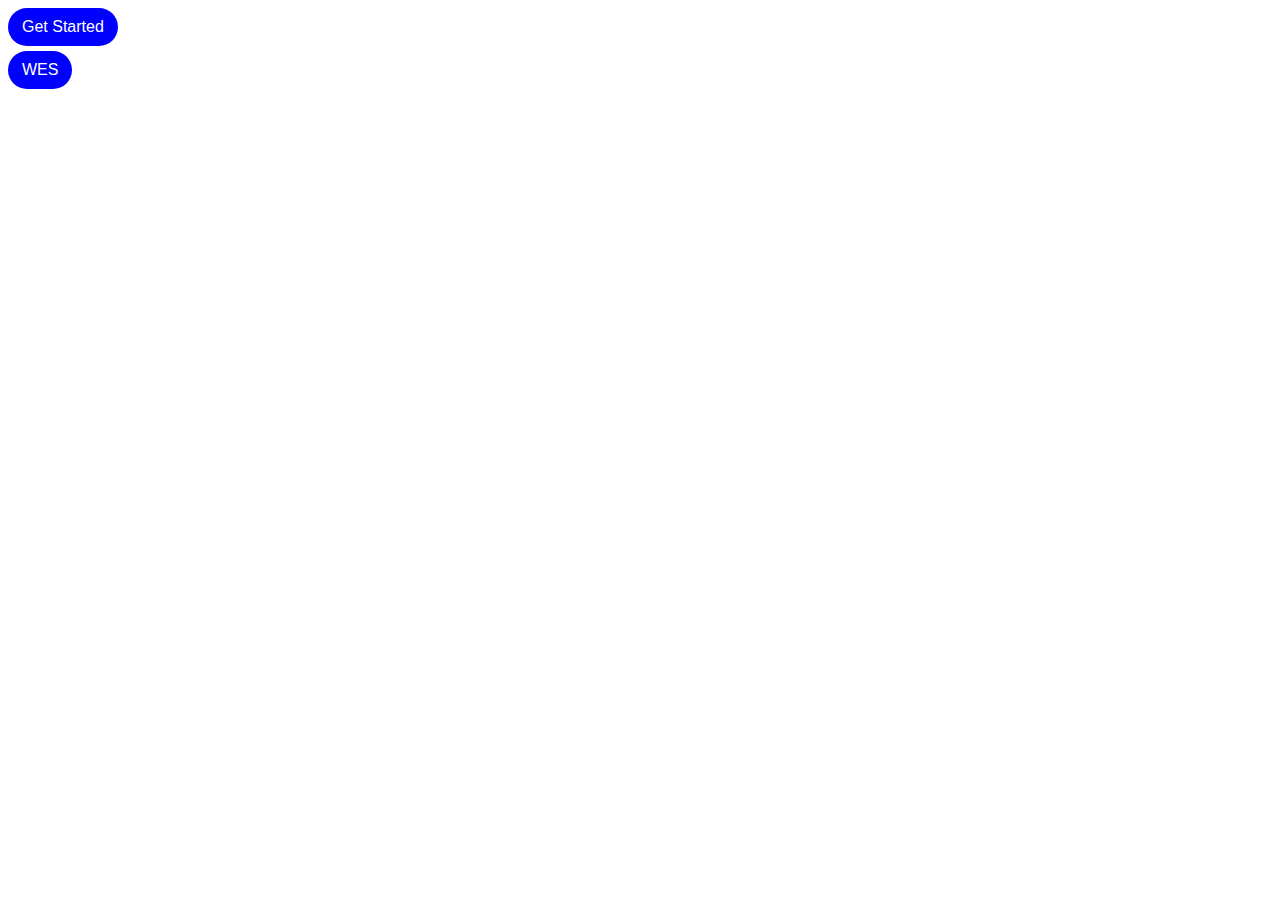
<file: index.html>
<html>
<title>Shortcuts MONASH</title>
<link rel="stylesheet" href="style.css">
<body>
<a class="blue" href="http://monash.edu/get-started" target=_blank>Get Started</a>
<a class="blue" href="https://monashuni.okta.com/app/monashuniversity_webenrolmentsystem" target=_blank>WES</a>

</body>
</html>
</file>
<file: style.css>
body {
	font-family: sans-serif;
	font-size: 1em;
}

a {
	color: white;
	text-decoration:none;
	padding: 10px 14px 10px 14px;
	margin: 5px 0 5px 0;
	display: block;
	width: fit-content;
	border-radius: 100px;
}

a:hover {
	background-color: white;
}

.blue {
	background-color: blue;
}

.blue:hover {
	color: blue;
	border: .5px solid blue;
}

.orange {
	background-color: orange;
}

.orange:hover {
	color: orange;
	border: .5px solid orange;
}

#hpmonash {
	background-color: orange;
}

#hpmonash:hover {
	color: orange;
	background-color: white;
	border: .5px solid orange;
}
</file>
